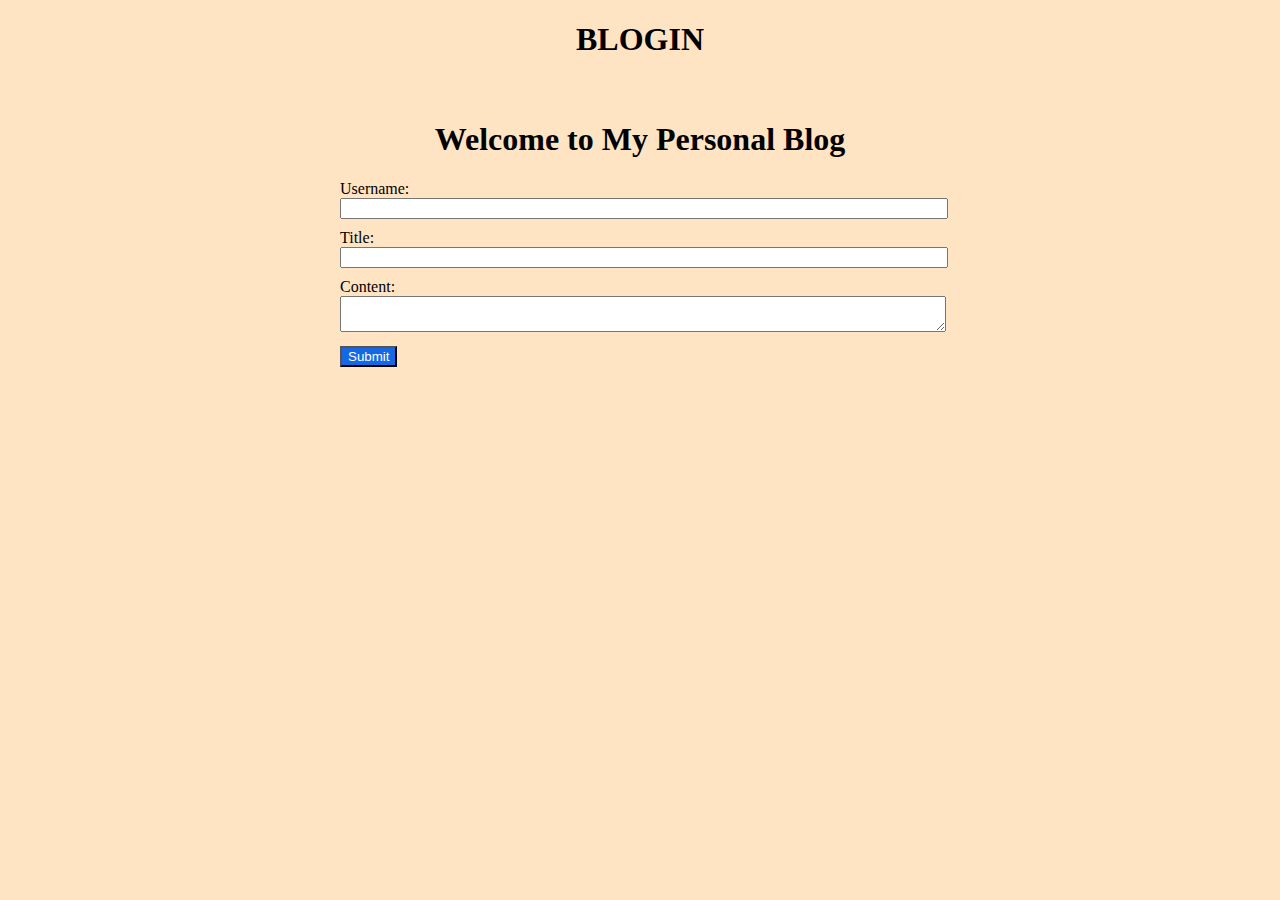
<file: index.html>
<!DOCTYPE html>
<html lang="en">
<head>
    <meta charset="UTF-8">
    <meta name="viewport" content="width=device-width, initial-scale=1.0">
    <link rel="stylesheet" href="assets/css/form.css">
    <link rel="stylesheet" href="assets/css/styles.css">
    <title>Blogin</title>
</head>
<body>
    <h1 class="title1">BLOGIN</h1>
    <section class="container">
        <h1 class="title1">Welcome to My Personal Blog</h1>
        <form id="blogForm">
            <label for="username">Username:</label>
            <input type="text" id="username" name="username" required> 
            <label for="title">Title:</label>
            <input type="text" id="title" name="title" required>
            <label for="content">Content:</label>
            <textarea id="content" name="content" required></textarea>
            <button type="submit">Submit</button>
            <p id="error-message" class="error-message"></p>
        </form>
    </section>
    <script src="assets/js/form.js"></script>
</body>
</html>
</file>
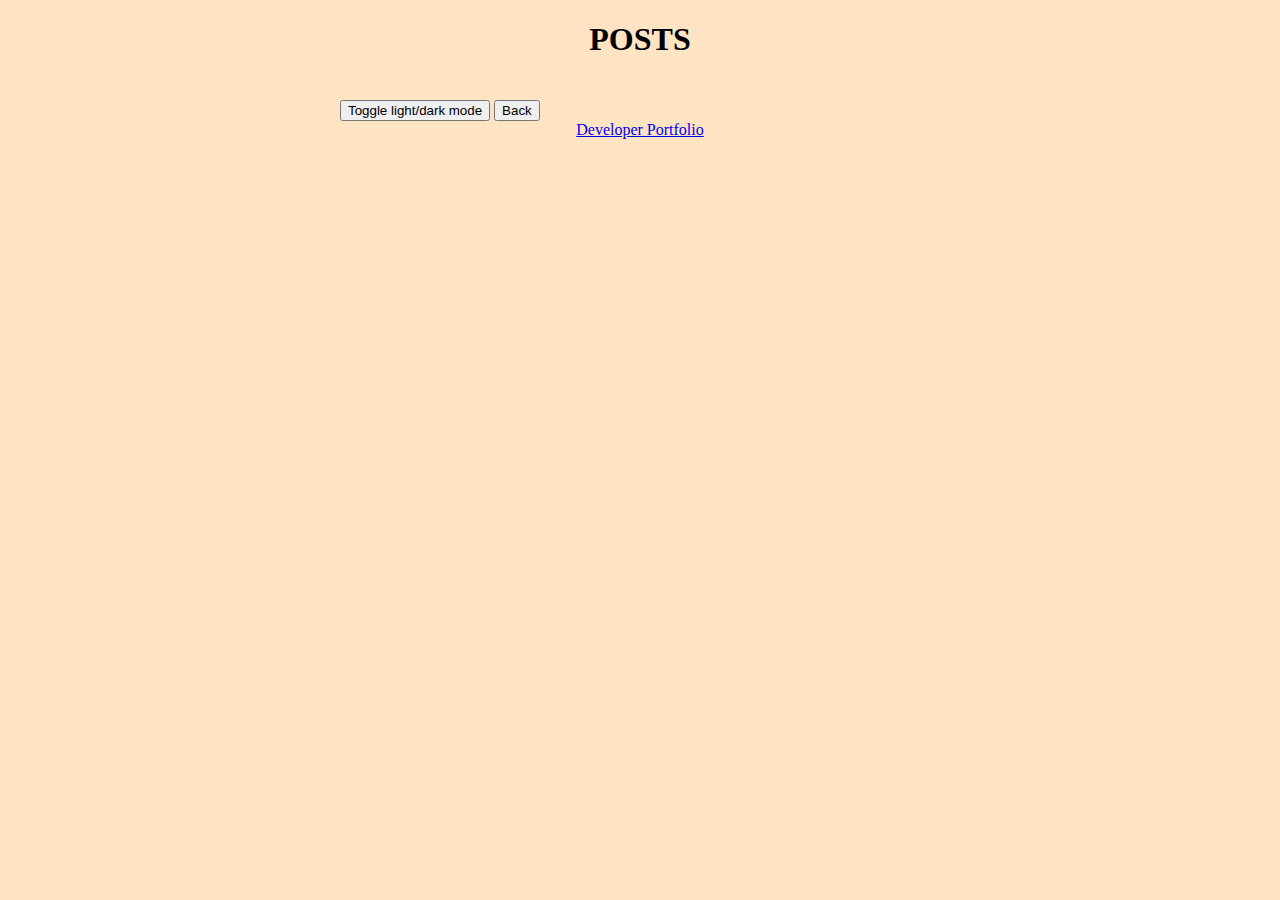
<file: blog.html>
<!DOCTYPE html>
<html lang="en">
<head>
    <meta charset="UTF-8">
    <meta name="viewport" content="width=device-width, initial-scale=1.0">
    <link rel="stylesheet" href="assets/css/blog.css">
    <link rel="stylesheet" href="assets/css/styles.css">
    <title>Blog posts</title>
</head>
<body>
    <h1 class="title1">POSTS</h1>
    <section class="container">
        <header>
            <button id="modeToggle">Toggle light/dark mode</button>
            <button id="backButton">Back</button>
        </header>
        <main id="postsContainer"></main>
    </footer>
        <a class="title1" href="https://github.com/RyuVue?tab=repositories/">Developer Portfolio</a>
    </footer>
    </section>
    <script src="assets/js/blog.js"></script>
    <script src="assets/js/logic.js"></script>
</body>
</html>
</file>
<file: assets/css/form.css>
.container {
    max-width: 600px;
    margin: 0 auto;
    padding: 20px;
}

input, textarea {
    width: 100%;
    margin-bottom: 10px;
}

button {
    background-color: rgb(20, 104, 230);
    color: rgb(255, 255, 255);
    cursor: pointer;
}
</file>
<file: assets/css/styles.css>
.title1 {
    display: flex;
    justify-content: center;
}

body {
    background-color: bisque;
}
</file>
<file: assets/css/blog.css>
.container {
    max-width: 600px;
    margin: 0 auto;
    padding: 20px;
}

main {
    display: flex;
    flex-direction: column;
  }
  
  .post {
    border-bottom: 1px solid #ccc;
    margin-bottom: 20px;
    padding-bottom: 20px;
  }
  
body.dark-mode {
    background-color: black;
    color: rgb(0, 174, 255);
}
</file>
